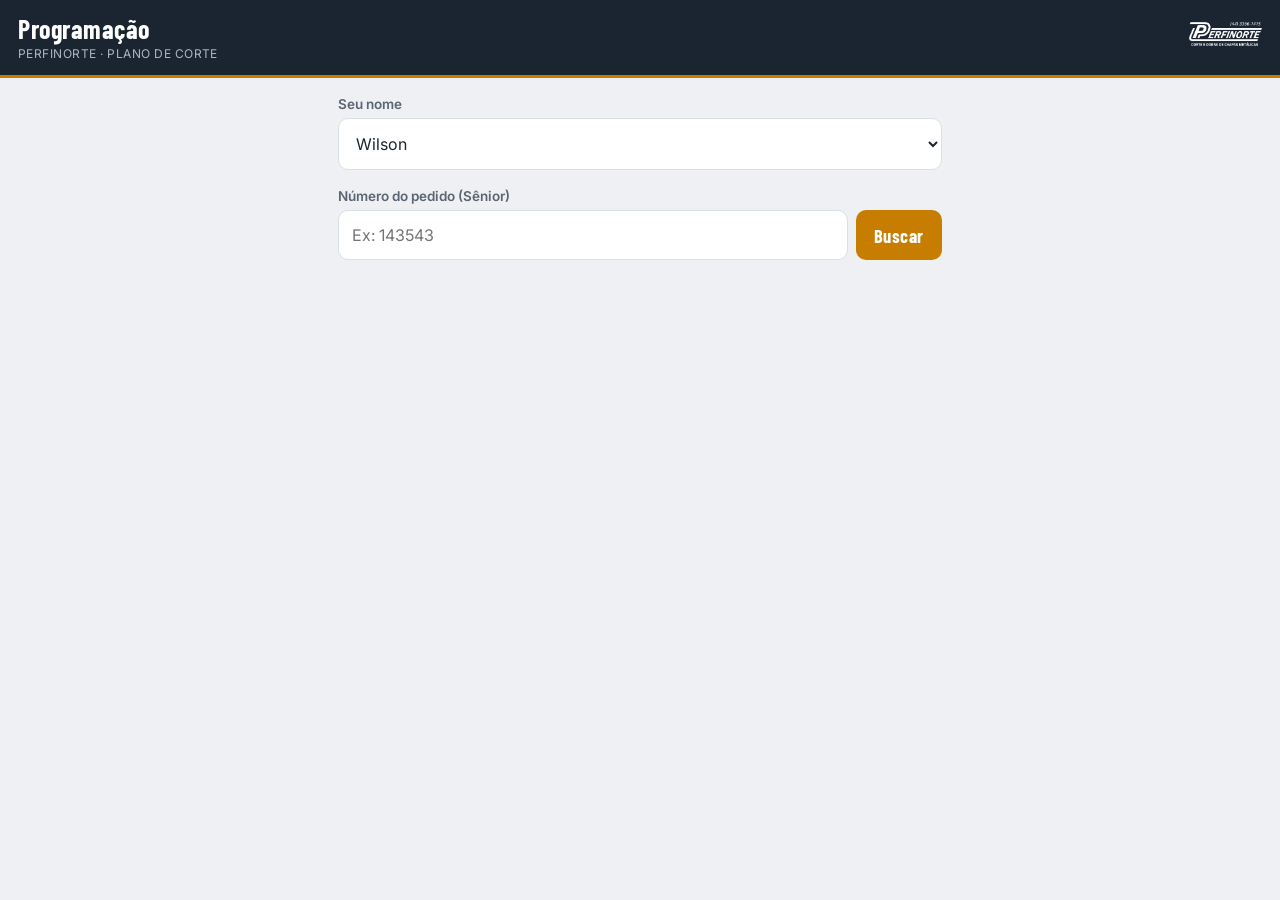
<file: programacao/index.html>
<!DOCTYPE html>
<html>
<head>
  <meta charset="utf-8">
  <meta name="viewport" content="width=device-width, initial-scale=1, maximum-scale=1">
  <title>Programação — Estoque de Peças</title>

  <link rel="manifest" href="manifest.json">
  <meta name="theme-color" content="#1B2431">
  <link rel="icon" href="icon-192.png">
  <link rel="apple-touch-icon" href="icon-180.png">
  <meta name="mobile-web-app-capable" content="yes">
  <meta name="apple-mobile-web-app-capable" content="yes">
  <meta name="apple-mobile-web-app-status-bar-style" content="black-translucent">
  <meta name="apple-mobile-web-app-title" content="Programação">

  <link rel="stylesheet" href="../style.css">
  <link rel="stylesheet" href="programacao.css">
</head>
<body>

  <header class="topbar">
    <span class="topbar-title">Programação</span>
    <span class="topbar-sub">PERFINORTE · Plano de corte</span>
    <img class="topbar-logo" src="../topbar-logo.png" alt="Perfinorte">
  </header>

  <main id="conteudo-programacao">

    <section class="prog-secao">
      <div class="field">
        <label>Seu nome</label>
        <select id="inp-programador">
          <option value="Wilson">Wilson</option>
          <option value="André">André</option>
          <option value="Ciro">Ciro</option>
        </select>
      </div>
    </section>

    <section class="prog-secao">
      <div class="field">
        <label>Número do pedido (Sênior)</label>
        <div style="display:flex; gap:8px;">
          <input type="text" id="inp-numero-pedido" placeholder="Ex: 143543" inputmode="numeric" style="flex:1;">
          <button type="button" class="btn-primary" style="width:auto; margin:0; padding:0 18px;" onclick="buscarPedido()">Buscar</button>
        </div>
      </div>
    </section>

    <section class="prog-secao">
      <div id="prog-resultado"></div>
    </section>

  </main>

  <div id="toast" class="toast"></div>

  <!-- ===================== MODAL: REGISTRAR QUANTIDADE PROGRAMADA ===================== -->
  <div id="modal-programar" class="modal-overlay hidden">
    <div class="modal-sheet" style="position:relative;">
      <div class="modal-handle"></div>
      <button class="modal-close" onclick="fecharModalProgramar()">×</button>
      <div class="modal-title" id="programar-peca-nome"></div>
      <div class="ticket-sub" id="programar-peca-sub" style="margin-bottom:16px;"></div>

      <div class="field">
        <label>Quantos você conseguiu programar agora?</label>
        <input type="text" inputmode="numeric" pattern="[0-9]*" id="inp-qtd-programada" style="font-size:20px; text-align:center; padding:16px;">
      </div>
      <div id="programar-dica" class="prog-dica"></div>

      <div class="field">
        <label>Observação (opcional)</label>
        <input type="text" id="inp-obs-programacao" placeholder="Opcional...">
      </div>

      <button type="button" class="btn-secondary" onclick="fecharModalProgramar()">Cancelar</button>
      <button type="button" class="btn-primary" id="btn-confirmar-programacao" onclick="confirmarProgramacao()">Registrar</button>
    </div>
  </div>

  <script src="../config.js"></script>
  <script src="programacao.js"></script>
</body>
</html>
</file>
<file: style.css>
@import url('https://fonts.googleapis.com/css2?family=Barlow+Condensed:wght@600;700&family=Inter:wght@400;500;600;700&family=IBM+Plex+Mono:wght@500;600&family=Roboto:wght@400;500;600;700&display=swap');

  :root {
    --bg: #EEF0F3;
    --surface: #FFFFFF;
    --ink: #1B2431;
    --ink-soft: #5B6472;
    --line: #DADFE5;
    --accent: #C77D00;
    --accent-ink: #FFFFFF;

    --status-solicitado: #DC2626;
    --status-producao: #C77D00;
    --status-pronto: #38761d;
    --status-entregue: #94A3B8;

    --font-display: 'Barlow Condensed', sans-serif;
    --font-body: 'Inter', sans-serif;
    --font-mono: 'IBM Plex Mono', monospace;

    --radius: 10px;
  }

  * { box-sizing: border-box; }
  html, body {
    margin: 0; padding: 0;
    background: var(--bg);
    color: var(--ink);
    font-family: var(--font-body);
    -webkit-tap-highlight-color: transparent;
    overflow-x: hidden;
    max-width: 100%;
  }
  body { padding-bottom: 76px; }

  button { font-family: inherit; cursor: pointer; }
  input, select, textarea { font-family: inherit; font-size: 16px; }

  /* ---------- TOPBAR ---------- */
  .topbar {
    background: var(--ink);
    color: #fff;
    padding: 16px 18px 14px;
    position: sticky; top: 0; z-index: 20;
    border-bottom: 3px solid var(--accent);
  }
  .topbar-logo {
    position: absolute; top: 22px; right: 18px;
    height: 24px; width: auto; display: block;
  }
  .topbar-title {
    display: block;
    font-family: var(--font-display);
    font-weight: 700;
    font-size: 26px;
    letter-spacing: 0.02em;
    line-height: 1;
    padding-right: 90px;
  }
  .topbar-sub {
    display: block;
    font-size: 12px;
    color: #AEB6C2;
    margin-top: 4px;
    letter-spacing: 0.04em;
    text-transform: uppercase;
  }

  /* ---------- VIEWS ---------- */
  .view { display: none; padding: 16px; max-width: 560px; margin: 0 auto; }
  .view-active { display: block; }

  .section-label {
    font-family: var(--font-display);
    font-size: 15px;
    font-weight: 700;
    text-transform: uppercase;
    letter-spacing: 0.06em;
    color: var(--ink-soft);
    margin: 18px 0 8px;
  }
  .section-label:first-child { margin-top: 0; }

  /* ---------- FORM ---------- */
  .field { margin-bottom: 14px; }
  .field label {
    display: block;
    font-size: 13.5px;
    font-weight: 600;
    color: var(--ink-soft);
    margin-bottom: 6px;
  }
  .field input[type=text],
  .field input[type=number],
  .field input[type=date],
  .field select,
  .field textarea {
    width: 100%;
    padding: 14px 13px;
    border: 1.5px solid var(--line);
    border-radius: var(--radius);
    background: var(--surface);
    color: var(--ink);
    font-size: 16px;
  }
  .field textarea { resize: vertical; min-height: 64px; }
  .field input:focus, .field select:focus, .field textarea:focus {
    outline: none; border-color: var(--accent);
  }

  .radio-row { display: flex; gap: 8px; }
  .radio-chip {
    flex: 1;
    text-align: center;
    padding: 11px 8px;
    border: 1.5px solid var(--line);
    border-radius: var(--radius);
    background: var(--surface);
    font-size: 14px; font-weight: 600; color: var(--ink-soft);
  }
  .radio-chip.selected {
    border-color: var(--accent);
    background: var(--accent);
    color: var(--accent-ink);
  }

  /* ---------- SELETOR DE PEÇA (botão + modal) ---------- */
  .peca-picker-btn {
    width: 100%;
    display: flex; align-items: center; gap: 12px;
    padding: 12px; border: 1.5px dashed var(--line); border-radius: var(--radius);
    background: var(--surface); text-align: left;
  }
  .peca-picker-btn.filled { border-style: solid; border-color: var(--accent); }
  .peca-picker-btn-icon {
    flex: none; width: 44px; height: 44px; border-radius: 8px;
    background: var(--bg); display: flex; align-items: center; justify-content: center;
    font-size: 20px; overflow: hidden;
  }
  .peca-picker-btn-icon img { width: 100%; height: 100%; object-fit: cover; }
  .peca-picker-btn-text { flex: 1; }
  .peca-picker-btn-title { font-weight: 600; font-size: 14.5px; color: var(--ink); }
  .peca-picker-btn-sub { font-size: 12.5px; color: var(--ink-soft); margin-top: 2px; }
  .peca-picker-btn-placeholder { color: var(--ink-soft); font-size: 14.5px; }
  .peca-picker-chevron { color: var(--ink-soft); font-size: 18px; }

  .thumb {
    width: 48px; height: 48px; border-radius: 8px; object-fit: cover;
    flex: none; background: var(--bg); border: 1px solid var(--line); cursor: zoom-in;
  }
  .thumb-placeholder {
    width: 48px; height: 48px; border-radius: 8px; flex: none;
    background: var(--bg); border: 1px solid var(--line);
    display: flex; align-items: center; justify-content: center;
    font-size: 18px; color: var(--ink-soft);
  }

  .picker-search { position: sticky; top: 0; background: var(--surface); padding-bottom: 10px; z-index: 2; }
  .picker-item {
    display: flex; align-items: center; gap: 12px;
    padding: 10px 4px; border-bottom: 1px solid var(--bg);
  }
  .picker-item-text { flex: 1; min-width: 0; }
  .picker-item-title { font-weight: 600; font-size: 14.5px; }
  .picker-item-sub { font-size: 12px; color: var(--ink-soft); margin-top: 2px; }

  /* ---------- TOGGLE URGENTE ---------- */
  .urgent-label { display: block; cursor: pointer; }
  .urgent-label input { position: absolute; opacity: 0; pointer-events: none; }
  .urgent-box {
    display: flex; align-items: center; justify-content: center; gap: 8px;
    padding: 13px; border-radius: var(--radius);
    border: 1.5px solid #DC2626; color: #DC2626;
    font-weight: 700; font-size: 14.5px; letter-spacing: 0.02em;
    background: #FEF2F2; transition: background 0.15s, color 0.15s;
  }
  .urgent-label input:checked + .urgent-box {
    background: #DC2626; color: #fff;
  }

  .urgent-badge {
    background: #DC2626; color: #fff;
    font-size: 10.5px; font-weight: 800; letter-spacing: 0.04em;
    padding: 3px 8px; border-radius: 5px; text-transform: uppercase;
    margin-right: 6px;
  }
  .ticket.is-urgent { border-color: #DC2626; border-width: 1.5px; }
  .ticket.is-urgent::before { border-color: #DC2626; }
  .ticket-badges { display: flex; align-items: center; gap: 6px; flex-wrap: wrap; justify-content: flex-end; }

  /* ---------- BOTÕES DE FOTO (tirar / escolher) ---------- */
  .photo-buttons-row { display: flex; gap: 8px; }
  .photo-buttons-row .photo-input { flex: 1; padding: 14px 8px; font-size: 13px; }

  /* ---------- TOGGLE SWITCH (Ativo) ---------- */
  .toggle-switch-label { display: flex; align-items: center; gap: 10px; font-weight: 600; font-size: 14.5px; cursor: pointer; }
  .toggle-switch { position: relative; width: 42px; height: 24px; display: inline-block; flex: none; }
  .toggle-switch input { position: absolute; opacity: 0; width: 100%; height: 100%; margin: 0; cursor: pointer; z-index: 1; }
  .toggle-switch-track {
    position: absolute; inset: 0; background: var(--line); border-radius: 999px; transition: background 0.15s;
  }
  .toggle-switch-track::before {
    content: ''; position: absolute; top: 3px; left: 3px; width: 18px; height: 18px;
    background: #fff; border-radius: 50%; transition: transform 0.15s; box-shadow: 0 1px 2px rgba(0,0,0,0.25);
  }
  .toggle-switch input:checked + .toggle-switch-track { background: #15803D; }
  .toggle-switch input:checked + .toggle-switch-track::before { transform: translateX(18px); }

  /* ---------- MÚLTIPLAS FOTOS: PREVIEW ---------- */
  .photos-preview-row { display: flex; gap: 8px; flex-wrap: wrap; margin-top: 10px; }
  .photo-preview-item { position: relative; width: 72px; height: 72px; }
  .photo-preview-item img { width: 100%; height: 100%; object-fit: cover; border-radius: 8px; border: 1px solid var(--line); }
  .photo-preview-remove {
    position: absolute; top: -6px; right: -6px; width: 20px; height: 20px; border-radius: 50%;
    background: var(--ink); color: #fff; border: 2px solid var(--bg); font-size: 12px; line-height: 1;
  }

  /* ---------- CATÁLOGO: CARD v2 (imagem grande + estoque) ---------- */
  .catalog-card-v2 {
    background: var(--surface); border: 1px solid var(--line); border-radius: var(--radius);
    margin-bottom: 12px; cursor: pointer; overflow: hidden;
    font-family: 'Roboto', sans-serif;
  }
  .catalog-card-v2-imgwrap {
    position: relative; width: 100%; height: 190px;
    background: var(--bg); display: flex; align-items: center; justify-content: center;
  }
  .catalog-card-v2-imgwrap img { width: 100%; height: 100%; object-fit: contain; cursor: zoom-in; }
  .catalog-card-v2-imgwrap .thumb-lg-placeholder { width: 64px; height: 64px; background: transparent; border: none; font-size: 40px; }
  .catalog-card-v2-badge { position: absolute; top: 10px; right: 10px; }
  .catalog-card-v2-body { padding: 13px 14px 14px; }

  .stock-box { margin-top: 12px; border-radius: 10px; padding: 12px; text-align: center; }
  .stock-num { font-family: var(--font-display); font-weight: 700; font-size: 26px; line-height: 1; }
  .stock-label { font-size: 12px; font-weight: 600; margin-top: 3px; letter-spacing: 0.02em; }
  .stock-zero { background: #FEF2F2; }
  .stock-zero .stock-num, .stock-zero .stock-label { color: #DC2626; }
  .stock-baixo { background: #FFFBEB; }
  .stock-baixo .stock-num, .stock-baixo .stock-label { color: #B45309; }
  .stock-ok { background: #F0FDF4; }
  .stock-ok .stock-num, .stock-ok .stock-label { color: #15803D; }

  .servicos-tag {
    display: inline-block; background: var(--bg); color: var(--ink-soft);
    font-size: 11.5px; font-weight: 600; padding: 4px 9px; border-radius: 6px; margin-top: 6px;
  }

  .catalogo-toolbar { display: flex; gap: 8px; margin-bottom: 12px; flex-wrap: wrap; }
  .btn-solto {
    background: #FFFFFF !important; border: 1.5px solid #C7CDD6 !important;
    box-shadow: 0 2px 8px rgba(27,36,49,0.15) !important;
  }
  .btn-solto:active { background: var(--bg) !important; }

  .painel-toolbar-row { display: flex; gap: 8px; margin-bottom: 14px; }
  .painel-toolbar-btn { flex: 1; width: auto; margin: 0; white-space: nowrap; }
  #badge-filtros-ativos { color: var(--accent); font-weight: 900; }
  .catalogo-toolbar .btn-secondary { flex: 1; min-width: 160px; }
  #btn-imprimir-lista { display: none; }
  #btn-peca-nao-catalogo { display: none; }
  #btn-modo-admin { display: none; }
  #tabela-painel-wrap { display: none; }

  .catalog-card-quick-actions { display: flex; gap: 8px; margin-top: 8px; }
  .quick-action-btn {
    flex: 1; padding: 11px; border-radius: 8px; border: 1.5px solid var(--line);
    background: var(--surface); font-weight: 700; font-size: 13.5px;
  }
  .quick-entrada { color: #15803D; border-color: #BBF7D0; }
  .quick-entrada:active { background: #F0FDF4; }
  .quick-saida { color: #DC2626; border-color: #FECACA; }
  .quick-saida:active { background: #FEF2F2; }

  .movimento-tipo-btn[data-tipo="entrada"].selected { background: #15803D; border-color: #15803D; color: #fff; }
  .movimento-tipo-btn[data-tipo="saida"].selected { background: #DC2626; border-color: #DC2626; color: #fff; }

  .stepper-btn {
    width: 48px; height: 48px; flex: none; border-radius: 10px; border: 1.5px solid var(--line);
    background: var(--surface); font-size: 22px; font-weight: 700; color: var(--ink);
  }

  .movimento-preview {
    text-align: center; background: var(--bg); border-radius: 10px;
    padding: 12px; margin: 14px 0; font-size: 15px;
  }
  .movimento-novo-up { color: #15803D; font-size: 18px; }
  .movimento-novo-down { color: #DC2626; font-size: 18px; }

  .scan-viewfinder {
    position: absolute; top: 50%; left: 50%; transform: translate(-50%, -50%);
    width: 65%; aspect-ratio: 1/1; border: 3px solid rgba(255,255,255,0.9);
    border-radius: 16px; pointer-events: none;
    box-shadow: 0 0 0 9999px rgba(0,0,0,0.35);
  }
  .scan-viewfinder::before, .scan-viewfinder::after,
  .scan-viewfinder > .corner { display: none; }

  /* ---------- LIGHTBOX ---------- */
  .lightbox {
    position: fixed; inset: 0; background: rgba(10,13,18,0.94);
    display: flex; align-items: center; justify-content: center;
    z-index: 200; padding: 24px; overflow: auto;
  }
  .hidden { display: none !important; }
  .lightbox.hidden { display: none; }
  .lightbox img { max-width: 100%; max-height: 100%; border-radius: 8px; object-fit: contain; transition: transform 0.2s ease; }
  .lightbox-rotate-controls {
    position: absolute; bottom: 18px; left: 50%; transform: translateX(-50%);
    display: flex; gap: 10px; z-index: 10;
  }
  .lightbox-rotate-controls button {
    width: 44px; height: 44px; border-radius: 50%;
    background: rgba(255,255,255,0.14); border: none; color: #fff; font-size: 20px;
  }
  .lightbox-nav-controls {
    position: fixed; top: 0; left: 0; right: 0; bottom: 0;
    display: flex; align-items: center; justify-content: space-between;
    padding: 0 14px; pointer-events: none; z-index: 9;
  }
  .lightbox-nav-btn {
    pointer-events: auto; width: 52px; height: 52px; border-radius: 50%;
    background: rgba(255,255,255,0.14); border: none; color: #fff; font-size: 30px; line-height: 1;
  }
  .lightbox-contador {
    position: fixed; top: 20px; left: 50%; transform: translateX(-50%);
    background: rgba(0,0,0,0.5); color: #fff; padding: 5px 14px; border-radius: 999px;
    font-size: 13px; font-weight: 700; z-index: 10;
  }

  .crop-selection-box {
    position: absolute; border: 2px dashed var(--accent);
    background: rgba(199,125,0,0.15); display: none; pointer-events: none;
  }
  .lightbox-close {
    position: absolute; top: 18px; right: 18px;
    width: 40px; height: 40px; border-radius: 50%;
    background: rgba(255,255,255,0.12); border: none; color: #fff;
    font-size: 22px; line-height: 1;
  }

  /* ---------- CATÁLOGO: CARD ---------- */
  .catalog-card {
    display: flex; gap: 12px; align-items: flex-start;
    background: var(--surface); border: 1px solid var(--line);
    border-radius: var(--radius); padding: 12px;
    margin-bottom: 10px; cursor: pointer;
  }
  .catalog-card-text { flex: 1; min-width: 0; }
  .catalog-card-id {
    font-family: var(--font-mono); font-weight: 700; font-size: 13px;
    color: var(--ink); background: var(--bg);
    display: inline-block; padding: 3px 8px; border-radius: 5px;
    margin-bottom: 4px; letter-spacing: 0.02em;
  }
  .catalog-card-name { font-weight: 700; font-size: 16px; line-height: 1.32; margin-bottom: 3px; }
  .catalog-card-line { font-size: 13.5px; color: var(--ink-soft); line-height: 1.5; }
  .catalog-card-dim { font-family: var(--font-mono); font-size: 12.5px; }

  .thumb-lg {
    width: 72px; height: 72px; border-radius: 10px; object-fit: cover;
    flex: none; background: var(--bg); border: 1px solid var(--line); cursor: zoom-in;
  }
  .thumb-lg-placeholder {
    width: 72px; height: 72px; border-radius: 10px; flex: none;
    background: var(--bg); border: 1px solid var(--line);
    display: flex; align-items: center; justify-content: center;
    font-size: 26px; color: var(--ink-soft);
  }

  #peca-id-input.id-invalido { border-color: #DC2626; }

  .photo-input {
    border: 2px dashed var(--line);
    border-radius: var(--radius);
    padding: 18px;
    text-align: center;
    color: var(--ink-soft);
    font-size: 14px;
    position: relative;
    background: var(--surface);
  }
  .photo-input input[type=file] {
    position: absolute; inset: 0; opacity: 0; cursor: pointer;
  }
  .photo-preview { width: 100%; border-radius: var(--radius); margin-top: 10px; display: none; }

  .btn-primary {
    width: 100%;
    padding: 16px;
    background: var(--accent);
    color: var(--accent-ink);
    border: none;
    border-radius: var(--radius);
    font-family: var(--font-display);
    font-weight: 700;
    font-size: 18.5px;
    letter-spacing: 0.03em;
    margin-top: 6px;
  }
  .btn-primary:active { opacity: 0.85; }
  .btn-secondary {
    width: 100%;
    padding: 14px;
    background: transparent;
    color: var(--ink);
    border: 1.5px solid var(--line);
    border-radius: var(--radius);
    font-weight: 600;
    font-size: 15.5px;
    margin-top: 8px;
  }
  .btn-link {
    background: none; border: none; color: var(--accent);
    font-weight: 600; font-size: 14px; padding: 4px 0;
  }

  /* ---------- FILTER CHIPS (Painel) ---------- */
  .filter-row {
    display: flex; flex-wrap: wrap; gap: 8px;
    margin-bottom: 14px;
  }
  .filter-row-centro { justify-content: center; }
  .filter-chip {
    flex: none;
    padding: 10px 16px;
    border-radius: 999px;
    border: 1.5px solid var(--line);
    background: var(--surface);
    font-size: 14px; font-weight: 600; color: var(--ink-soft);
    white-space: nowrap;
  }
  .filter-chip.selected { background: var(--ink); border-color: var(--ink); color: #fff; }
  #filtro-estoque-baixo-modal.selected { background: #C77D00; border-color: #C77D00; color: #fff; }

  /* ---------- TICKET CARD (assinatura visual: etiqueta perfurada) ---------- */
  .ticket {
    background: var(--surface);
    border-radius: var(--radius);
    margin-bottom: 12px;
    position: relative;
    overflow: hidden;
    box-shadow: 0 1px 2px rgba(27,36,49,0.06);
    border: 1px solid var(--line);
  }
  .ticket::before {
    content: '';
    position: absolute;
    left: -8px; top: 50%; transform: translateY(-50%);
    width: 16px; height: 16px;
    background: var(--bg);
    border: 1px solid var(--line);
    border-radius: 50%;
  }
  .ticket-head {
    display: flex; justify-content: space-between; align-items: flex-start;
    padding: 13px 14px 11px 22px;
  }
  .ticket-title { font-weight: 700; font-size: 16.5px; line-height: 1.28; }
  .ticket-sub { font-family: var(--font-mono); font-size: 12px; color: var(--ink-soft); margin-top: 3px; }
  .status-badge {
    flex: none;
    padding: 4px 10px;
    border-radius: 999px;
    font-size: 11px; font-weight: 700; text-transform: uppercase;
    letter-spacing: 0.03em;
    color: #fff;
    white-space: nowrap;
  }
  .status-badge[data-s="Solicitado"] { background: var(--status-solicitado); }
  .status-badge[data-s="Em produção"] { background: var(--status-producao); }
  .status-badge[data-s="Pronto"] { background: var(--status-pronto); }
  .status-badge[data-s="Entregue"] { background: var(--status-entregue); }

  .ticket-perf {
    border-top: 1.5px dashed var(--line);
    margin: 0 14px;
  }
  .ticket-body {
    padding: 11px 14px 13px 22px;
    display: flex; gap: 16px; flex-wrap: wrap;
    font-size: 13px; color: var(--ink-soft);
  }
  .ticket-body b { color: var(--ink); font-family: var(--font-mono); font-weight: 600; }
  .ticket-programado {
    padding: 0 14px 12px 22px; font-size: 12.5px; color: #1D4ED8; font-weight: 600;
  }

  .empty-state {
    text-align: center; padding: 40px 20px; color: var(--ink-soft);
  }
  .empty-state .big { font-family: var(--font-display); font-size: 20px; color: var(--ink); }

  /* ---------- CATÁLOGO LIST (linha antiga, mantida por compatibilidade) ---------- */
  .peca-linha-badge {
    font-family: var(--font-mono); font-size: 11px; font-weight: 600;
    padding: 3px 8px; border-radius: 5px;
    background: var(--bg); color: var(--ink-soft); border: 1px solid var(--line);
  }

  .search-box input {
    width: 100%; padding: 12px 14px; border-radius: var(--radius);
    border: 1.5px solid var(--line); background: var(--surface); margin-bottom: 12px;
  }

  .search-box-row { display: flex; gap: 8px; margin-bottom: 12px; }
  .search-box-input {
    flex: 1; min-width: 0; padding: 12px 14px; border-radius: var(--radius);
    border: 1.5px solid var(--line); background: var(--surface);
  }
  .btn-refresh-compact {
    flex: none; width: 44px; height: 44px; border-radius: var(--radius);
    border: 1.5px solid var(--line); background: #FAFBFC; box-shadow: 0 1px 3px rgba(27,36,49,0.08);
    font-size: 18px; display: flex; align-items: center; justify-content: center;
  }
  .btn-refresh-compact:active { background: var(--bg); }
  .btn-refresh-compact:disabled { opacity: 0.6; }

  #btn-alertas-estoque {
    display: block; width: 100%; text-align: left; padding: 12px 14px; margin-bottom: 12px;
    border-radius: var(--radius); border: 1.5px solid #FCA5A5; background: #FEF2F2;
    color: #B91C1C; font-weight: 700; font-size: 14px;
  }
  #painel-alertas-estoque { margin-bottom: 14px; display: flex; flex-direction: column; gap: 8px; }
  .alerta-estoque-card {
    border-radius: 12px; padding: 12px 14px; border: 1.5px solid;
    display: flex; align-items: center; gap: 10px; flex-wrap: wrap;
  }
  .alerta-estoque-card.tier-zerado { background: #FEF2F2; border-color: #FCA5A5; }
  .alerta-estoque-card.tier-minimo { background: #FFF7ED; border-color: #FED7AA; }
  .alerta-estoque-card.tier-atencao { background: #FFFBEB; border-color: #FDE68A; }
  .alerta-estoque-info { flex: 1; min-width: 180px; }
  .alerta-estoque-nome { font-weight: 700; font-size: 14px; color: var(--ink); }
  .alerta-estoque-msg { font-size: 12.5px; color: var(--ink-soft); margin-top: 2px; }
  .alerta-estoque-btn {
    flex: none; padding: 9px 14px; border-radius: 8px; border: none;
    background: var(--ink); color: #fff; font-weight: 700; font-size: 13px;
  }

  #btn-alertas-programacao {
    display: block; width: 100%; text-align: left; padding: 12px 14px; margin-bottom: 12px;
    border-radius: var(--radius); border: 1.5px solid #93C5FD; background: #EFF6FF;
    color: #1D4ED8; font-weight: 700; font-size: 14px;
  }
  #painel-alertas-programacao { margin-bottom: 14px; display: flex; flex-direction: column; gap: 8px; }
  .alerta-prog-card {
    border-radius: 12px; padding: 12px 14px; border: 1.5px solid #93C5FD; background: #EFF6FF;
    display: flex; align-items: center; gap: 10px; flex-wrap: wrap;
  }
  .alerta-prog-info { flex: 1; min-width: 180px; }
  .alerta-prog-nome { font-weight: 700; font-size: 14px; color: var(--ink); }
  .alerta-prog-msg { font-size: 12.5px; color: var(--ink-soft); margin-top: 2px; }
  .alerta-prog-btn {
    flex: none; padding: 9px 14px; border-radius: 8px; border: none;
    background: #1D4ED8; color: #fff; font-weight: 700; font-size: 13px;
  }
  .alerta-prog-card.alerta-prog-total { border-color: #BBF7D0; background: #F0FDF4; }
  .alerta-prog-btn-ok { background: #15803D; }

  .fab {
    display: none;
    position: fixed; right: 18px; bottom: 92px;
    width: 54px; height: 54px; border-radius: 50%;
    background: var(--accent); color: #fff; border: none;
    font-size: 28px; line-height: 1; box-shadow: 0 4px 10px rgba(199,125,0,0.4);
    z-index: 25;
  }

  /* ---------- BOTTOM NAV ---------- */
  .bottomnav {
    position: fixed; bottom: 0; left: 0; right: 0;
    display: flex; background: var(--surface);
    border-top: 1px solid var(--line);
    z-index: 30;
    padding-bottom: env(safe-area-inset-bottom);
  }
  .nav-btn {
    flex: 1; background: none; border: none; padding: 16px 4px 14px;
    font-family: var(--font-display); font-weight: 700; font-size: 15.5px;
    letter-spacing: 0.03em; text-transform: uppercase;
    color: var(--ink-soft); border-top: 3px solid transparent;
  }
  .nav-btn.nav-active { color: var(--accent); border-top-color: var(--accent); }
  .nav-btn-scan {
    flex: 0 0 62px; font-size: 22px; color: var(--ink); background: var(--bg);
  }

  /* ---------- MODAL ---------- */
  .modal-overlay {
    position: fixed; inset: 0; background: rgba(27,36,49,0.55);
    display: flex; align-items: flex-end; z-index: 50;
  }
  .modal-overlay.hidden { display: none; }
  .modal-sheet {
    background: var(--surface);
    width: 100%; max-height: 88vh; overflow-y: auto;
    border-radius: 16px 16px 0 0;
    padding: 18px 18px 26px;
    margin: 0 auto; max-width: 560px;
  }
  .modal-handle {
    width: 40px; height: 4px; background: var(--line); border-radius: 4px;
    margin: 0 auto 14px;
  }
  .modal-title { font-family: var(--font-display); font-size: 22px; font-weight: 700; margin-bottom: 4px; }
  .modal-close {
    position: absolute; right: 18px; top: 16px;
    background: none; border: none; font-size: 22px; color: var(--ink-soft);
  }

  .history-item {
    padding: 8px 0; border-bottom: 1px solid var(--bg);
    font-size: 12.5px; color: var(--ink-soft);
  }
  .history-item b { color: var(--ink); }

  .status-actions { display: flex; flex-wrap: wrap; gap: 8px; margin-top: 10px; }
  .status-actions button {
    flex: 1; min-width: 100px;
    padding: 10px; border-radius: 8px; border: 1.5px solid var(--line);
    background: var(--surface); font-weight: 600; font-size: 13px; color: var(--ink);
  }
  .status-actions button.current { border-color: var(--accent); background: var(--accent); color: #fff; }

  .pedido-item-admin {
    margin-top: 10px; padding-top: 10px; border-top: 1px dashed var(--line);
  }
  .pedido-item-admin-row { display: flex; gap: 8px; margin-bottom: 8px; }
  .pedido-item-admin-field { flex: 1; min-width: 0; }
  .pedido-item-admin-field label {
    display: block; font-size: 11px; font-weight: 700; color: var(--ink-soft);
    text-transform: uppercase; letter-spacing: 0.02em; margin-bottom: 3px;
  }
  .pedido-item-admin-inline { display: flex; gap: 5px; }
  .pedido-item-admin-inline input {
    flex: 1; min-width: 0; padding: 8px 9px; border: 1.5px solid var(--line);
    border-radius: 8px; font-size: 13.5px;
  }
  .pedido-item-admin-inline button {
    flex: none; width: 34px; border-radius: 8px; border: 1.5px solid var(--accent);
    background: var(--accent); color: #fff; font-weight: 700; font-size: 15px;
  }
  .urgent-toggle-compact {
    display: inline-flex; align-items: center; gap: 6px; cursor: pointer;
    padding: 6px 12px; border-radius: 999px; border: 1.5px solid #DC2626;
    color: #DC2626; font-weight: 700; font-size: 12.5px; margin-bottom: 10px;
    background: #FEF2F2; transition: background 0.15s, color 0.15s;
  }
  .urgent-toggle-compact input { position: absolute; opacity: 0; pointer-events: none; }
  .urgent-toggle-compact input:checked ~ span { color: inherit; }
  .urgent-toggle-compact:has(input:checked) { background: #DC2626; color: #fff; }
  .status-actions-compact { display: grid; grid-template-columns: 1fr 1fr; gap: 6px; }
  .status-actions-compact button {
    padding: 9px 4px; border-radius: 8px; border: 1.5px solid var(--line);
    background: var(--surface); font-weight: 600; font-size: 12.5px; color: var(--ink);
  }
  .status-actions-compact button.current { border-color: var(--accent); background: var(--accent); color: #fff; }

  .toast {
    position: fixed; top: 14px; left: 50%; transform: translateX(-50%);
    background: var(--ink); color: #fff; padding: 11px 20px;
    border-radius: 999px; font-size: 14px; font-weight: 600;
    z-index: 100; opacity: 0; transition: opacity 0.25s;
    pointer-events: none;
  }
  .toast.show { opacity: 1; }

  .spinner {
    display: inline-block; width: 16px; height: 16px;
    border: 2px solid rgba(255,255,255,0.4); border-top-color: #fff;
    border-radius: 50%; animation: spin 0.7s linear infinite; vertical-align: -3px;
  }
  @keyframes spin { to { transform: rotate(360deg); } }

  /* ============================================================
     RESPONSIVO — TABLET E DESKTOP
     Mobile continua como está (nav embaixo, telas empilhadas,
     modal sobe do rodapé). A partir de 768px a barra de navegação
     sobe pro topo, o catálogo e o painel viram grade, e os modais
     passam a abrir centralizados na tela em vez de subir do rodapé.
     ============================================================ */
  @media (min-width: 768px) {
    body {
      padding-bottom: 0;
      display: flex; flex-direction: column; min-height: 100vh;
    }
    .topbar { order: -2; }
    .bottomnav {
      order: -1;
      position: static;
      border-top: none; border-bottom: 1px solid var(--line);
      max-width: 1200px; width: 100%; margin: 0 auto;
      justify-content: center; gap: 10px; padding: 0 24px;
    }
    .nav-btn { flex: none; padding: 16px 26px; transition: color 0.15s; }
    .nav-btn:hover { color: var(--accent); }
    main { flex: 1; width: 100%; }

    .view { max-width: 1200px; padding: 28px 32px 48px; }

    .fab { display: flex; align-items: center; justify-content: center; bottom: 28px; }
    #btn-imprimir-lista { display: block; }
    #btn-peca-nao-catalogo { display: block; }
    #btn-modo-admin { display: block; }

    /* Catálogo e Painel em grade, aproveitando a largura da tela */
    #lista-catalogo {
      display: grid; grid-template-columns: repeat(auto-fill, minmax(270px, 1fr)); gap: 16px;
    }
    .catalog-card-v2 { margin-bottom: 0; }

    #lista-painel { display: none; }
    #tabela-painel-wrap { display: block; max-width: 1200px; overflow-x: auto; }
    #tabela-painel { width: 100%; border-collapse: collapse; background: var(--surface); border-radius: var(--radius); overflow: hidden; }
    #tabela-painel thead { background: var(--bg); }
    #tabela-painel th {
      text-align: left; padding: 12px 16px; font-size: 12.5px; font-weight: 700;
      color: var(--ink-soft); text-transform: uppercase; letter-spacing: 0.03em;
      border-bottom: 1.5px solid var(--line);
    }
    #tabela-painel td { padding: 13px 16px; font-size: 14.5px; border-bottom: 1px solid var(--line); }
    #tabela-painel th:last-child, #tabela-painel td:last-child { text-align: center; }
    #tabela-painel tbody tr { cursor: pointer; transition: background 0.1s; }
    #tabela-painel tbody tr:hover { background: var(--bg); }
    #tabela-painel tbody tr:last-child td { border-bottom: none; }
    .tabela-painel-vazia { text-align: center; color: var(--ink-soft); padding: 24px !important; }

    .filter-row, .search-box, .search-box-row, #catalogo-linha-chips { max-width: 720px; }

    /* Modais: tela cheia no PC, pra melhor visualização (pedido, editar peça,
       selecionar peça, movimento, escanear QR). O crop de captura de tela
       mantém o tamanho próprio dele, definido no próprio HTML. */
    .modal-overlay { align-items: center; }
    .modal-sheet {
      border-radius: 16px; width: min(94vw, 860px); max-width: min(94vw, 860px); max-height: 92vh; height: 92vh;
    }
    .modal-handle { display: none; }

    /* Formulário de Nova Solicitação com respiro maior, mais legível */
    #view-nova form { max-width: 640px; }

    .lightbox img { max-width: 80vw; max-height: 85vh; }
  }

  @media (min-width: 1100px) {
    .view { padding: 32px 40px 56px; }
    #lista-catalogo { grid-template-columns: repeat(auto-fill, minmax(290px, 1fr)); }
  }

  .print-progress-overlay {
    position: fixed; inset: 0; background: rgba(27,36,49,0.55);
    display: flex; align-items: center; justify-content: center; z-index: 300;
  }
  .print-progress-box {
    background: #fff; padding: 20px 26px; border-radius: 14px;
    font-weight: 600; font-size: 15px; color: var(--ink);
    display: flex; align-items: center; gap: 10px;
  }

  /* ---------- NOVA SOLICITAÇÃO: cards de item (múltiplas peças) ---------- */
  .item-card {
    background: var(--surface); border: 1.5px solid var(--line); border-radius: 12px;
    padding: 14px; margin-bottom: 14px;
  }
  .item-card-head {
    display: flex; justify-content: space-between; align-items: center;
    margin-bottom: 10px;
  }
  .item-card-titulo {
    font-family: var(--font-display); font-weight: 700; font-size: 15px;
    text-transform: uppercase; letter-spacing: 0.04em; color: var(--ink-soft);
  }
  .item-remove-btn {
    background: none; border: none; color: #DC2626; font-size: 12.5px; font-weight: 600;
  }
  .item-picker-row { display: flex; gap: 8px; }
  .item-picker-row .peca-picker-btn { flex: 1; }

  .item-imagem-confirm-wrap { text-align: center; }
  .item-imagem-confirm {
    max-width: 100%; max-height: 190px; border-radius: 12px;
    border: 1.5px solid var(--line); cursor: zoom-in; object-fit: contain;
    background: var(--bg);
  }

  /* ---------- assistente da Nova Solicitação ---------- */
  .wizard-progresso {
    font-family: var(--font-display); font-weight: 700; font-size: 13px;
    letter-spacing: 0.04em; text-transform: uppercase; color: var(--accent);
    margin-bottom: 10px;
  }
  .wizard-card {
    background: var(--surface); border-radius: 20px; padding: 26px 20px;
    box-shadow: 0 2px 14px rgba(27,36,49,0.08);
  }
  .wizard-voltar {
    background: none; border: none; color: var(--ink-soft); font-weight: 700;
    font-size: 16px; padding: 6px 0 16px; display: block;
  }
  .wizard-voltar:active { color: var(--ink); }
  .wizard-cancelar {
    display: block; width: 100%; background: none; border: none;
    color: var(--ink-soft); font-weight: 600; font-size: 14px;
    text-decoration: underline; padding: 16px 0 6px; text-align: center;
  }
  .wizard-cancelar:active { color: #DC2626; }
  .wizard-pergunta {
    font-family: var(--font-display); font-weight: 700; font-size: 28px;
    color: var(--ink); line-height: 1.2; margin-bottom: 18px;
  }
  .wizard-dica { font-size: 14px; color: var(--ink-soft); margin: -10px 0 16px; }
  .wizard-select {
    width: 100%; padding: 18px; border: 2px solid var(--line); border-radius: 14px;
    background: var(--surface); font-size: 19px; font-weight: 600; margin-bottom: 18px;
  }
  .wizard-stepper-row { display: flex; align-items: center; gap: 12px; margin: 16px 0 20px; }
  .wizard-stepper-btn {
    flex: none; width: 64px; height: 64px; border-radius: 16px; border: none;
    background: var(--ink); color: #fff; font-size: 34px; font-weight: 700; line-height: 1;
  }
  .wizard-stepper-btn:active { background: var(--accent); transform: scale(0.96); }
  .wizard-input-grande {
    flex: 1; min-width: 0; width: auto; padding: 16px 8px; border: 2px solid var(--line); border-radius: 14px;
    background: var(--surface); font-size: 30px; font-weight: 800; text-align: center;
    margin: 0; -moz-appearance: textfield;
  }
  .wizard-input-grande::-webkit-outer-spin-button,
  .wizard-input-grande::-webkit-inner-spin-button {
    -webkit-appearance: none; margin: 0;
  }
  .wizard-peca-nome { font-weight: 700; font-size: 18px; color: var(--ink); margin: 4px 0 12px; line-height: 1.3; }
  .wizard-simnao { display: flex; flex-direction: column; gap: 12px; margin-top: 6px; }
  .wizard-btn-urgente {
    width: 100%; padding: 20px; border-radius: 16px; border: none;
    background: #DC2626; color: #212121; font-family: var(--font-display);
    font-weight: 700; font-size: 20px;
  }
  .wizard-btn-urgente:active { background: #B91C1C; transform: scale(0.98); }
  .wizard-card textarea {
    width: 100%; padding: 15px; border: 2px solid var(--line); border-radius: 14px;
    background: var(--surface); min-height: 100px; margin-bottom: 16px; resize: vertical;
    font-size: 17px;
  }
  .wizard-resumo-item {
    border: 1.5px solid var(--line); border-radius: 12px; padding: 12px 14px; margin-bottom: 10px;
  }
  .wizard-resumo-item-head { display: flex; justify-content: space-between; align-items: center; gap: 8px; font-weight: 700; color: var(--ink); }
  .wizard-resumo-item-sub { font-size: 13px; color: var(--ink-soft); margin-top: 3px; }
  .wizard-resumo-item-foto {
    display: block; max-width: 100%; max-height: 130px; margin-top: 8px;
    border-radius: 10px; border: 1.5px solid var(--line); cursor: zoom-in; object-fit: contain;
    background: var(--bg);
  }
  .wizard-resumo-item-obs { font-size: 13px; color: var(--ink-soft); margin-top: 5px; font-style: italic; }
  .wizard-resumo-linha { font-size: 14.5px; color: var(--ink); margin-bottom: 12px; }
  .wizard-card .btn-primary { padding: 20px; font-size: 20px; border-radius: 16px; }
  .wizard-card .btn-primary:active { transform: scale(0.98); }
  .wizard-card .btn-secondary { padding: 18px; font-size: 17px; border-radius: 16px; }
  .wizard-card .btn-secondary.btn-solto { padding: 18px; font-size: 17px; border-radius: 16px; }
  .item-scan-btn {
    flex: none; width: 48px; border-radius: var(--radius);
    border: 1.5px solid var(--line); background: var(--surface); font-size: 19px;
  }
  .item-id-confirm {
    display: inline-block; font-family: var(--font-mono); font-weight: 700; font-size: 11.5px;
    background: var(--bg); color: var(--ink); padding: 2px 7px; border-radius: 5px;
    margin-bottom: 3px;
  }

  .pedido-numero-visivel {
    display: inline-block; font-family: var(--font-mono); font-weight: 700; font-size: 12.5px;
    color: var(--ink); background: var(--bg); padding: 4px 10px; border-radius: 6px;
    margin-bottom: 14px;
  }

  /* ---------- PAINEL: detalhe do pedido (vários itens) ---------- */
  #btn-modo-admin.ativo { background: #15803D; border-color: #15803D; color: #212121; }
  #pedido-admin-actions { margin-bottom: 16px; }
  .pedido-item-row {
    border: 1px solid var(--line); border-radius: 10px; padding: 12px; margin-bottom: 10px;
  }
  .pedido-item-topo {
    display: flex; align-items: center; justify-content: space-between; gap: 8px;
    margin-bottom: 10px; flex-wrap: wrap;
  }
  .pedido-item-badges { display: flex; align-items: center; gap: 6px; flex-wrap: wrap; }
  .pedido-item-head { display: flex; align-items: flex-start; gap: 10px; }
  .pedido-item-nome { flex: 1; min-width: 0; font-weight: 700; font-size: 14.5px; line-height: 1.35; }
  .pedido-item-programado {
    font-size: 12.5px; color: #1D4ED8; background: #EFF6FF; display: inline-block;
    padding: 3px 9px; border-radius: 999px; font-weight: 600; margin-bottom: 4px;
  }
</file>
<file: programacao/programacao.css>
#conteudo-programacao { max-width: 640px; margin: 0 auto; padding: 18px 18px 60px; }
.prog-secao { margin-bottom: 18px; }

.prog-item-card {
  background: var(--surface); border: 1px solid var(--line); border-radius: 14px;
  padding: 14px; margin-bottom: 12px;
}
.prog-item-id {
  font-family: var(--font-mono); font-weight: 700; font-size: 12.5px;
  color: var(--ink); background: var(--bg); display: inline-block;
  padding: 3px 8px; border-radius: 5px; margin-bottom: 6px;
}
.prog-item-nome { font-weight: 700; font-size: 15.5px; color: var(--ink); margin-bottom: 4px; }
.prog-item-saldo { font-size: 14px; color: var(--ink-soft); margin-bottom: 10px; }
.prog-item-saldo b { color: var(--accent); font-size: 16px; }

.prog-dica { font-size: 13px; color: var(--ink-soft); margin: -8px 0 14px; }

.prog-confirmacao {
  border-radius: 14px; padding: 16px; text-align: center; margin-bottom: 14px;
}
.prog-confirmacao.dividiu { background: #EFF6FF; border: 1.5px solid #93C5FD; }
.prog-confirmacao.completo { background: #F0FDF4; border: 1.5px solid #BBF7D0; }
.prog-confirmacao-titulo { font-weight: 800; font-size: 16px; margin-bottom: 6px; }
.prog-confirmacao.dividiu .prog-confirmacao-titulo { color: #1D4ED8; }
.prog-confirmacao.completo .prog-confirmacao-titulo { color: #15803D; }
.prog-confirmacao-msg { font-size: 14px; color: var(--ink-soft); line-height: 1.4; }
</file>
